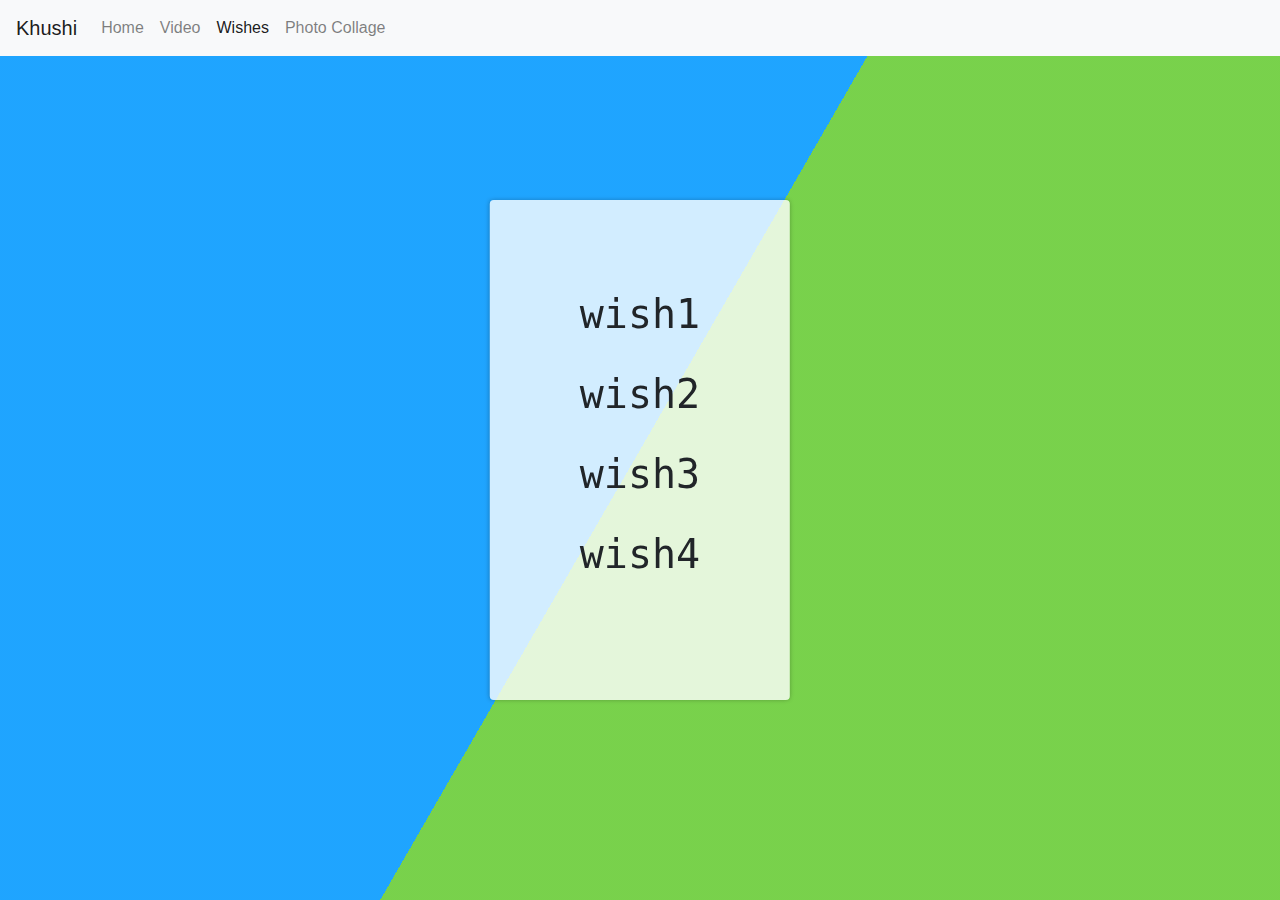
<file: wishes.html>
<!DOCTYPE html>
<html lang="en" dir="ltr">
  <head>
    <meta charset="utf-8">
    <title></title>
    <!-- boostrap CSS only -->
<link rel="stylesheet" href="https://stackpath.bootstrapcdn.com/bootstrap/4.5.2/css/bootstrap.min.css" integrity="sha384-JcKb8q3iqJ61gNV9KGb8thSsNjpSL0n8PARn9HuZOnIxN0hoP+VmmDGMN5t9UJ0Z" crossorigin="anonymous">

<!-- JS, Popper.js, and jQuery -->
<script src="https://code.jquery.com/jquery-3.5.1.slim.min.js" integrity="sha384-DfXdz2htPH0lsSSs5nCTpuj/zy4C+OGpamoFVy38MVBnE+IbbVYUew+OrCXaRkfj" crossorigin="anonymous"></script>
<script src="https://cdn.jsdelivr.net/npm/popper.js@1.16.1/dist/umd/popper.min.js" integrity="sha384-9/reFTGAW83EW2RDu2S0VKaIzap3H66lZH81PoYlFhbGU+6BZp6G7niu735Sk7lN" crossorigin="anonymous"></script>
<script src="https://stackpath.bootstrapcdn.com/bootstrap/4.5.2/js/bootstrap.min.js" integrity="sha384-B4gt1jrGC7Jh4AgTPSdUtOBvfO8shuf57BaghqFfPlYxofvL8/KUEfYiJOMMV+rV" crossorigin="anonymous"></script>
<link rel="stylesheet" href="css/wishes.css">
  </head>
  <body>
    <nav class="navbar navbar-expand-lg navbar-light bg-light">
  <a class="navbar-brand" href="#">Khushi</a>
  <button class="navbar-toggler" type="button" data-toggle="collapse" data-target="#navbarNav" aria-controls="navbarNav" aria-expanded="false" aria-label="Toggle navigation">
    <span class="navbar-toggler-icon"></span>
  </button>
  <div class="collapse navbar-collapse" id="navbarNav">
    <ul class="navbar-nav">
      <li class="nav-item ">
        <a class="nav-link" href="./index.html">Home <span class="sr-only">(current)</span></a>
      </li>
      <li class="nav-item">
        <a class="nav-link" href="./video.html">Video</a>
      </li>
      <li class="nav-item active">
        <a class="nav-link" href="./wishes.html">Wishes</a>
      </li>
      <li class="nav-item">
        <a class="nav-link" href="./collage.html">Photo Collage</a>
      </li>
    </ul>
  </div>
</nav>
<!-- wishes here -->
<div class="bg"></div>
<div class="bg bg2"></div>
<div class="bg bg3"></div>
<div class="content">
  <h1>wish1</h1>
  <br />
  <h1>wish2</h1>
  <br />
  <h1>wish3</h1>
  <br />
  <h1>wish4</h1>
  <br />
</div>

  </body>
</html>
</file>
<file: css/wishes.css>
html {
	 height: 100%;
}
 body {
	 margin: 0;
}
 .bg {
	 animation: slide 3s ease-in-out infinite alternate;
	 background-image: linear-gradient(-60deg, #6c3 50%, #09f 50%);
	 bottom: 0;
	 left: -50%;
	 opacity: 0.5;
	 position: fixed;
	 right: -50%;
	 top: 0;
	 z-index: -1;
}
 .bg2 {
	 animation-direction: alternate-reverse;
	 animation-duration: 4s;
}
 .bg3 {
	 animation-duration: 5s;
}
 .content {
	 background-color: rgba(255, 255, 255, .8);
	 border-radius: 0.25em;
	 box-shadow: 0 0 0.25em rgba(0, 0, 0, .25);
	 box-sizing: border-box;
	 left: 50%;
	 padding: 10vmin;
	 position: fixed;
	 text-align: center;
	 top: 50%;
	 transform: translate(-50%, -50%);
}
 h1 {
	 font-family: monospace;
}
 @keyframes slide {
	 0% {
		 transform: translateX(-25%);
	}
	 100% {
		 transform: translateX(25%);
	}
}
</file>
